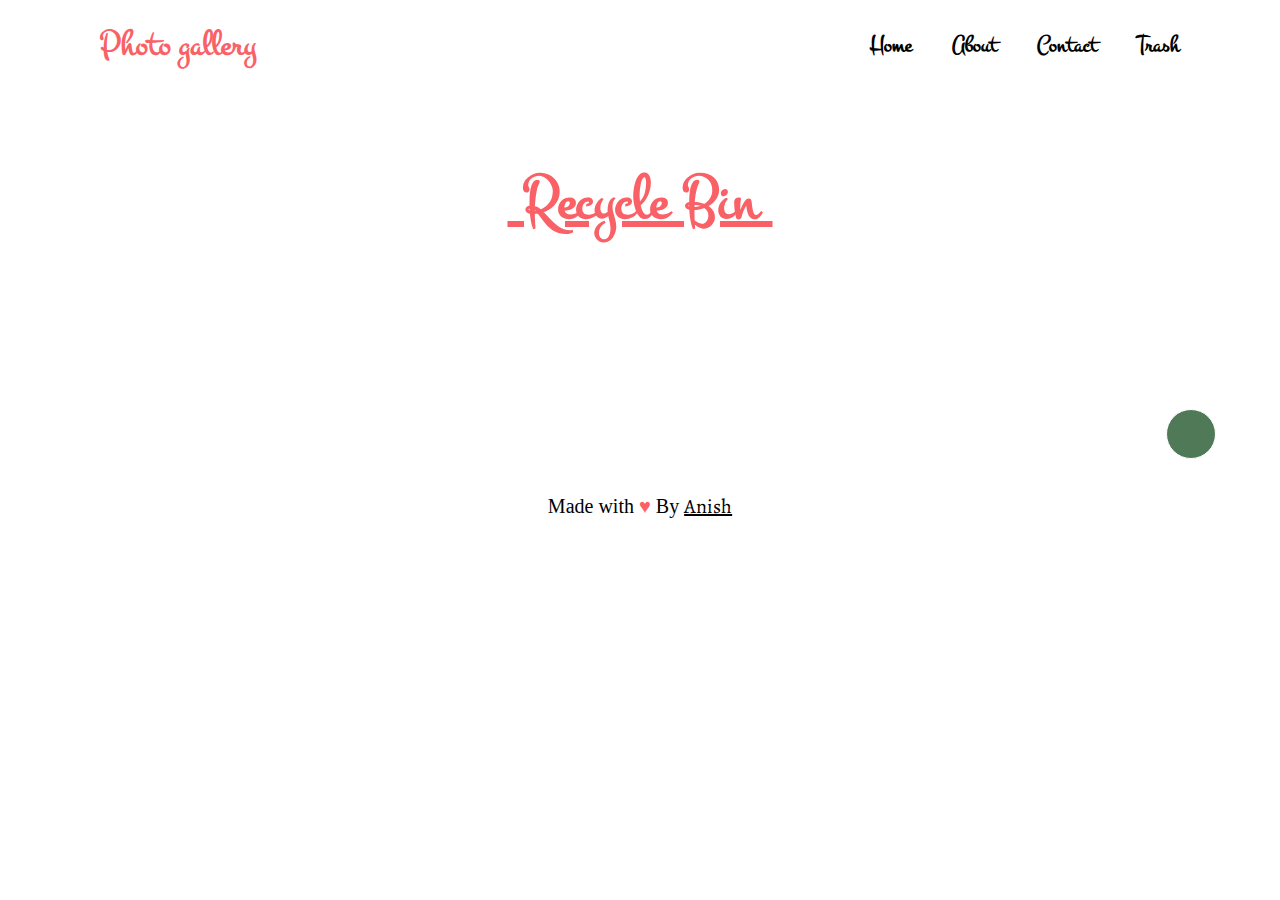
<file: trash.html>
<!DOCTYPE html>
<html lang="en">
<head>
    <link rel="stylesheet" href="https://cdnjs.cloudflare.com/ajax/libs/font-awesome/6.6.0/css/all.min.css" integrity="sha512-Kc323vGBEqzTmouAECnVceyQqyqdsSiqLQISBL29aUW4U/M7pSPA/gEUZQqv1cwx4OnYxTxve5UMg5GT6L4JJg==" crossorigin="anonymous" referrerpolicy="no-referrer" />
    <link rel="preconnect" href="https://fonts.googleapis.com">
    <link rel="preconnect" href="https://fonts.gstatic.com" crossorigin>
    <link href="https://fonts.googleapis.com/css2?family=Alegreya:ital,wght@0,400..900;1,400..900&display=swap"
        rel="stylesheet">
    <link rel="preconnect" href="https://fonts.googleapis.com">
    <link rel="preconnect" href="https://fonts.gstatic.com" crossorigin>
    <link href="https://fonts.googleapis.com/css2?family=Montez&display=swap" rel="stylesheet">
    <meta charset="UTF-8">
    <meta name="viewport" content="width=device-width, initial-scale=1.0">
    <title>Photo gallery</title>
    <link rel="icon" href="./image/favicon.ico">
    <link rel="stylesheet" href="./style.css">
</head>
<body>
    <header>
        <div class="leftheader">
            Photo gallery
        </div>
        <div class="rightheader">
            <ul>
                <li><a href="./index.html">Home</a></li>
                <li><a href="#">About</a></li>
                <li><a href="#">Contact</a></li>
                <li><a href="#">Trash</a></li>
            </ul>
        </div>
    </header>
    <section class="section2">
        <div class="hedaing">
            <h1>&nbsp;Recycle Bin&nbsp;</h1>
        </div>
        <div class="image-container">
            <div class="empty">
            </div>
        </div>
    </section>
    <div class="buttondiv">
        <button class="clear-button"><i class="fa-solid fa-trash"></i></button>
    </div>
    <footer>
        <p>Made with <span>&#9829;</span> By <a href="https://github.com/7anish">Anish</a></p>
    </footer>
    <script src="./trash.js"></script>
</body>
</html>
</file>
<file: style.css>
* {
    margin: 0;
    padding: 0;
    box-sizing: border-box;
    font-family: "Alegreya", serif;
}

html {
    font-size: 62.5%;
    scroll-behavior: smooth;
    transition: all .5s;
}

:root {
    --red: #F96167;
    --green: rgb(80, 122, 87);
    --secondary-font: "Montez", cursive;
}

body {
    overflow-x: hidden;
}

header {
    width: 100vw;
    height: 10vh;
    display: flex;
    justify-content: space-between;
    align-items: center;
    padding-inline: 10rem;

    & .leftheader {
        width: 50%;
        font-family: var(--secondary-font);
        font-size: 3.6rem;
        font-weight: bolder;
        color: var(--red);
    }

    & .rightheader {
        width: 50%;
        height: 100%;

        & ul {
            width: 100%;
            height: 100%;
            list-style: none;
            display: flex;
            justify-content: end;
            align-items: center;
            gap: 4rem;

            & li {
                & a {
                    text-decoration: none;
                    font-family: var(--secondary-font);
                    font-size: 2.4rem;
                    font-weight: bold;
                    cursor: pointer;
                    transition: all .2s;
                    color: black;
                }

                & a:hover {
                    color: var(--red);
                }
            }

        }
    }
}

.hero-section {
    width: 100vw;
    height: 90vh;
    display: grid;
    grid-template-columns: repeat(4, 1fr);
    grid-template-rows: repeat(2, 1fr);
    position: relative;


    & div {
        overflow: hidden;
    }

    & .item1 {
        grid-area: 1 / 2 / 2 /4;
        display: flex;
        flex-direction: column;
        align-items: center;
        justify-content: center;
        gap: 20px;
        padding-bottom: 2rem;


        & h1 {
            font-size: 6rem;
            font-weight: bolder;

            & span {
                color: var(--green);
            }
        }

        & h1::first-letter {
            font-size: 10rem;
        }

        & .inputgroup {
            width: 60rem;
            height: 5rem;
            display: flex;
            justify-content: space-between;
            align-items: center;
            background-color: white;
            box-shadow: rgba(14, 30, 37, 0.12) 0px 2px 4px 0px, rgba(14, 30, 37, 0.32) 0px 2px 16px 0px;
            border-radius: 6px;
            transition: all .5s;

            & input {
                width: 80%;
                height: 100%;
                padding: 5px;
                outline: 0;
                border: 0;
                font-size: 1.6rem;
                border-radius: 6px;
                padding-left: 2rem;
            }

            & button {
                width: 20%;
                height: 100%;
                border: 0;
                background-color: var(--red);
                font-size: 1.6rem;
                font-weight: bold;
                cursor: pointer;
                border-top-right-radius: 6px;
                border-bottom-right-radius: 6px;
                transition: all .4s;
            }

            & button:hover {
                scale: 1.04;
                color: white;
            }
        }
    }

    & .item2,
    .item3 {
        grid-area: 1 / 1 / 3/ 2;
        display: flex;
        flex-direction: column;
        align-items: start;
        justify-content: end;
        gap: 10px;

        & .imagediv {
            width: 90%;
            height: 48%;
            background-color: var(--red);
            border-radius: 12px;
            background-size: cover;
            background-repeat: no-repeat;
            animation: sideup 20s infinite;
        }

        & .imagediv:first-child {
            transform: translateX(-30%);
            animation: sideleft 20s infinite;
        }
    }

    & .item3 {
        grid-area: 1/4/3/5;
        align-items: end;

        & .imagediv {
            animation: sideupright 20s infinite;
        }

        & .imagediv:first-child {
            transform: translateX(30%);
            animation: sideright 20s infinite;
        }
    }

    & .item4 {
        grid-area: 2 / 2 / 3/ 4;
        display: flex;
        justify-content: space-between;
        align-items: end;

        & .imagediv {
            width: 32%;
            height: 90%;
            border-radius: 12px;
            background-size: cover;
            background-repeat: no-repeat;
        }

        & .imagediv:first-child {
            animation: firstedown 20s infinite;
        }

        & .imagediv:last-child {
            animation: lastdown 20s infinite;
        }

        & .imagediv:nth-child(2) {
            transform: translateY(40%);
            animation: middledown 20s infinite;
        }
    }


    & .down {
        width: 5rem;
        aspect-ratio: 1;
        border-radius: 50%;
        position: absolute;
        left: 95%;
        top: 90%;
        transform: translate(-50%, -50%);
        z-index: 10;
        border: 0;
        background-color: var(--green);
        font-size: 2rem;
        animation: move .7s infinite alternate;
        cursor: pointer;
    }

}

@keyframes move {
    from {
        transform: translate(-50%, -20%);
    }

    to {
        transform: translate(-50%, 0%);
    }

}



.hero-section::after {
    content: "";
    position: absolute;
    z-index: 1;
    bottom: 0;
    left: 0;
    pointer-events: none;
    background-image: linear-gradient(to bottom, rgba(255, 255, 255, 0), rgba(255, 255, 255, 0.685) 90%);
    width: 100%;
    height: 4em;
}


.section2 {
    width: 100vw;
    height: fit-content;

    & .hedaing {
        width: 100%;
        height: 10%;
        display: grid;
        place-content: center;
        padding-block: 7rem;


        & h1 {
            font-size: 6.4rem;
            font-family: var(--secondary-font);
            font-weight: bolder;
            color: var(--red);
            text-decoration: underline;
        }


    }

    & .image-container {
        width: 100vw;
        height: fit-content;
        display: grid;
        grid-template-columns: repeat(auto-fill, 25rem);
        gap: 1rem;
        place-content: center;
        padding-bottom: 10rem;

        & .image {
            width: 25rem;
            aspect-ratio: 1;
            position: relative;
            z-index: 1;

            & img {
                width: 25rem;
                aspect-ratio: 1;
                object-fit: cover;
                cursor: pointer;
                transition: all .3s;
                border: 1px solid black;
                border-radius: 6px;
            }

            & button {
                display: none;
                width: fit-content;
                height: fit-content;
                cursor: pointer;
                background: none;
                border: 0;
                font-size: 2.4rem;
                position: absolute;
                right: 0;
                bottom: 0;
                margin: 1rem;
                animation: come 1s;
                color: white;
                transition: all .3s;
            }

            & button:hover {
                scale: 1.1;
            }

            & .edit {
                left: 0;
            }
        }

        & .image:hover {
            & img {
                scale: 1.04;
            }

            & button {
                display: inline;
            }


        }
    }
}

@keyframes come {
    from {
        opacity: 0;
        transform: translateY(30%);
    }

    to {
        opacity: 1;
        transform: translateY(0%);
    }
}

.buttondiv{
    width: 100vw;
    height: fit-content;
    padding: 2rem;
    padding-bottom: 5rem;
    display: flex;
    justify-content: center;
    align-items: center;
    position: relative;
}

.clear-button{
    width: 5rem;
    aspect-ratio: 1;
    border-radius:50%;
    border: 1px solid ;
    font-size: 1.8rem;
    background-color: var(--green);
    cursor: pointer;
    font-weight: 700;
    transition: all .3s;
    color: white;
    position: absolute;
    right: 5%;
     & a{
        width: 100%;
        height: 100%;
        display: grid;
        place-content: center;
     }

}
.empty{
    width: 100vw;
    height: 50vh;
    display: grid;
    place-content: center;

    & img{
        width: 100%;
        height: 100%;
        object-fit: cover;
        scale: 2;
    }

}
.clear-button:hover{
    scale: 1.1;
    color: white;
}


footer {
    width: 100vw;
    height: 5vh;
    display: grid;
    place-content: center;

    & p {
        font-size: 2rem;
        font-family: serif;

        & span {
            color: var(--red);
        }

        & a {
            color: black;
        }
    }
}


/* ===============Hero section Animation section ================== */

@keyframes firstedown {
    0% {
        transform: translateY(110%);
        background-image: url("./image/photo1.jpeg");
    }

    10% {
        transform: translateY(5%);
        background-image: url("./image/photo1.jpeg");
    }

    40% {
        transform: translateY(5%);
        background-image: url("./image/photo1.jpeg");
    }

    50% {
        transform: translateY(110%);
        background-image: url("./image/photo1.jpeg");
    }

    60% {
        transform: translateY(5%);
        background-image: url("./image/phpto2.jpg");
    }

    90% {
        transform: translateY(5%);
        background-image: url("./image/phpto2.jpg");
    }

    100% {
        transform: translateY(110%);
        background-image: url("./image/phpto2.jpg");
    }
}


@keyframes lastdown {
    0% {
        transform: translateY(110%);
        background-image: url("./image/photo3.jpg");
    }

    10% {
        transform: translateY(5%);
        background-image: url("./image/photo3.jpg");
    }

    40% {
        transform: translateY(5%);
        background-image: url("./image/photo3.jpg");
    }

    50% {
        transform: translateY(110%);
        background-image: url("./image/photo3.jpg");
    }

    60% {
        transform: translateY(5%);
        background-image: url("./image/photo4.jpg");
    }

    90% {
        transform: translateY(5%);
        background-image: url("./image/photo4.jpg");
    }

    100% {
        transform: translateY(110%);
        background-image: url("./image/photo4.jpg");
    }
}


@keyframes middledown {
    0% {
        transform: translateY(100%);
        background-image: url("./image/photo5.jpg");
    }

    10% {
        transform: translateY(40%);
        background-image: url("./image/photo5.jpg");
    }

    40% {
        transform: translateY(40%);
        background-image: url("./image/photo5.jpg");
    }

    50% {
        transform: translateY(100%);
        background-image: url("./image/photo5.jpg");
    }

    60% {
        transform: translateY(40%);
        background-image: url("./image/photo6.jpg");
    }

    90% {
        transform: translateY(40%);
        background-image: url("./image/photo6.jpg");
    }

    100% {
        transform: translateY(100%);
        background-image: url("./image/photo6.jpg");
    }
}

@keyframes sideup {
    0% {
        transform: translateY(100%);
        background-image: url("./image/photo7.jpg");
    }

    10% {
        transform: translateY(0%);
        background-image: url("./image/photo7.jpg");
    }

    40% {
        transform: translateY(0%);
        background-image: url("./image/photo7.jpg");
    }

    50% {
        transform: translateY(100%);
        background-image: url("./image/photo7.jpg");
    }

    60% {
        transform: translateY(0%);
        background-image: url("./image/photo8.jpg");
    }

    90% {
        transform: translateY(0%);
        background-image: url("./image/photo8.jpg");
    }

    100% {
        transform: translateY(100%);
        background-image: url("./image/photo8.jpg");
    }
}

@keyframes sideupright {
    0% {
        transform: translateY(100%);
        background-image: url("./image/photo10.jpeg");
    }

    10% {
        transform: translateY(0%);
        background-image: url("./image/photo10.jpeg");
    }

    40% {
        transform: translateY(0%);
        background-image: url("./image/photo10.jpeg");
    }

    50% {
        transform: translateY(100%);
        background-image: url("./image/photo10.jpeg");
    }

    60% {
        transform: translateY(0%);
        background-image: url("./image/photo11.jpeg");
    }

    90% {
        transform: translateY(0%);
        background-image: url("./image/photo11.jpeg");
    }

    100% {
        transform: translateY(100%);
        background-image: url("./image/photo11.jpeg");
    }
}


@keyframes sideleft {
    0% {
        transform: translateX(-100%);
        background-image: url("./image/dog1.jpg");
    }

    10% {
        transform: translateX(-30%);
        background-image: url("./image/dog1.jpg");
    }

    40% {
        transform: translateX(-30%);
        background-image: url("./image/dog1.jpg");
    }

    50% {
        transform: translateX(-100%);
        background-image: url("./image/dog1.jpg");
    }

    60% {
        transform: translateX(-30%);
        background-image: url("./image/dog2.jpg");
    }

    90% {
        transform: translateX(-30%);
        background-image: url("./image/dog2.jpg");
    }

    100% {
        transform: translateX(-100%);
        background-image: url("./image/dog2.jpg");
    }
}

@keyframes sideright {
    0% {
        transform: translateX(100%);
        background-image: url("./image/Bride.jpg");
    }

    10% {
        transform: translateX(30%);
        background-image: url("./image/Bride.jpg");
    }

    40% {
        transform: translateX(30%);
        background-image: url("./image/Bride.jpg");
    }

    50% {
        transform: translateX(100%);
        background-image: url("./image/Bride.jpg");
    }

    60% {
        transform: translateX(30%);
        background-image: url("./image/groom.jpg");
    }

    90% {
        transform: translateX(30%);
        background-image: url("./image/groom.jpg");
    }

    100% {
        transform: translateX(100%);
        background-image: url("./image/groom.jpg");
    }
}

/* =================Responsive ======================= */

@media only screen and (max-width : 1250px) {
    html {
        font-size: 50%;
    }

    .hero-section {
        & .item1 {
            & .inputgroup {
                width: 50rem;
            }
        }
    }
}

@media only screen and (max-width : 850px) {
    html {
        font-size: 40%;
    }
}

@media only screen and (max-width : 650px) {
    html {
        font-size: 50%;
    }

    header {
        & .leftheader {
            width: 100%;
            text-align: center;
            font-size: 4.5rem;
        }

        & .rightheader {
            display: none;
        }
    }

    .hero-section {
        height: 70vh;

        & .item1 {
            grid-area: 1 / 1 / 2 /5;
        }

        & .item2,
        .item3 {
            grid-area: 2 / 1 / 3/ 2;
        }

        & .item3 {
            grid-area: 2/4/3/5;
        }

        & .item4 {
            & .imagediv {
                width: 48%;
            }

            & .imagediv:nth-child(2) {
                display: none;
            }
        }

        .down {
            font-size: 1.4rem;
            left: 50%;
        }
    }
}

@media only screen and (max-width : 425px) {
    html {
        font-size: 35%;
    }

    .hero-section {
        height: 60vh;

        & .item4 {
            justify-content: center;

            & .imagediv {
                width: 90%;
            }

            & .imagediv:nth-child(2) {
                display: none;
            }

            & .imagediv:last-child {
                display: none;
            }
        }
    }
}
</file>
